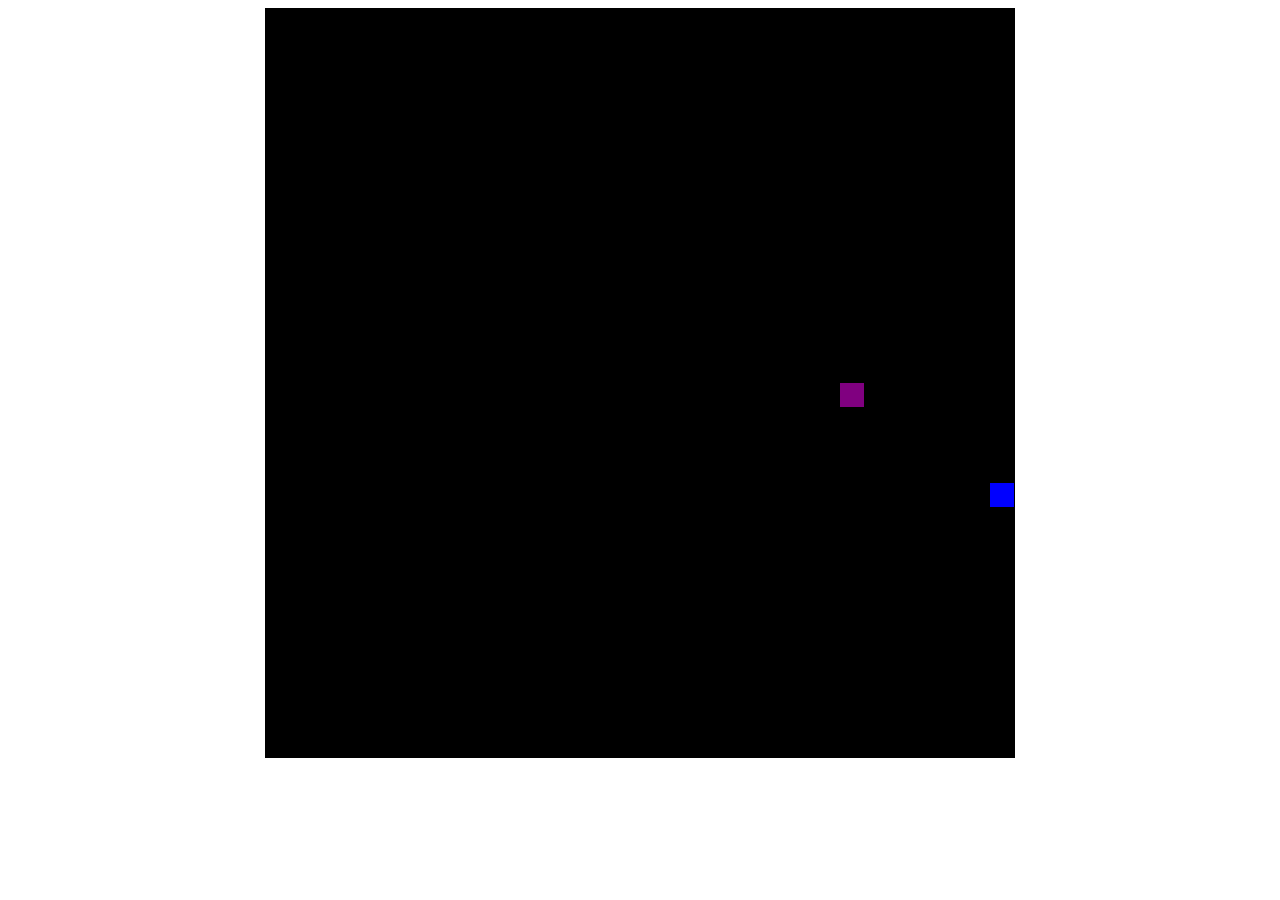
<file: index.html>
<!DOCTYPE html>
<html lang="en">
<head>
    <meta charset="UTF-8">
    <meta name="viewport" content="width=device-width, initial-scale=0">
    <title>Snake</title>
    <link rel="stylesheet" href="style.css">
</head>
<body>
    <canvas id="canvas"></canvas>
    <script src="script.js"></script>
</body>
</html>
</file>
<file: style.css>
body{
    display: flex;
    justify-content: center;
    align-items: center;
}

canvas{
    background-color: black;
}
</file>
